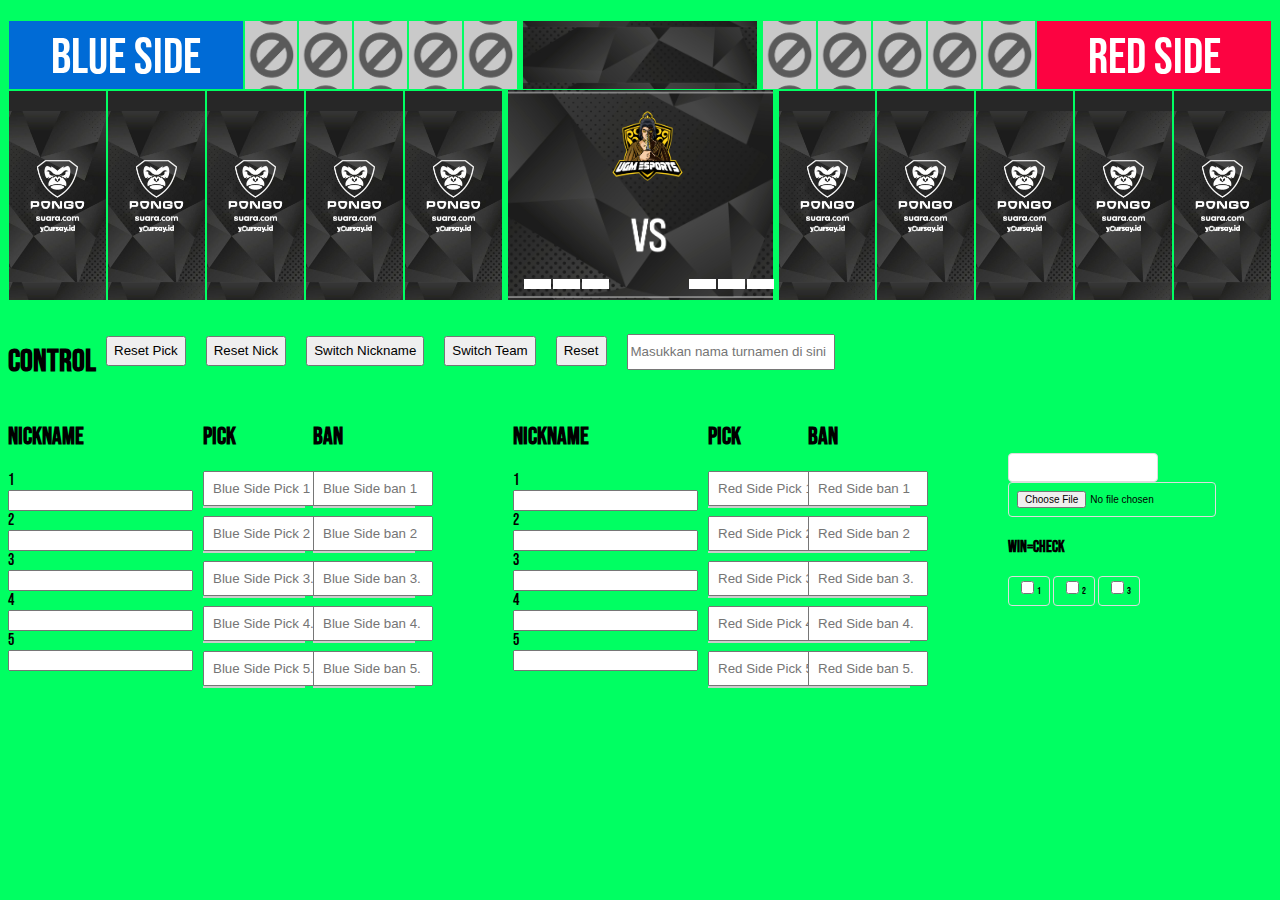
<file: index.html>
<!DOCTYPE html>
<html lang="en">
<link rel="stylesheet" href="style.css">
<head>
    <meta charset="UTF-8">
    <meta name="viewport" content="width=device-width, initial-scale=1.0">
    <title>MLBB PSG </title>
</head>
<body>

<div class="ban">

<!-- Blue side -->
    <div class="teamnameblue">
        <div class="team-name-display" id="teamNameDisplay1">Blue Side</div>
        

    </div>

    <div class="ban1">
        <div id="image-display-6" class="image-display"></div>
        
    </div>

    <div class="ban1">
        <div id="image-display-7" class="image-display"></div>
    </div>

    <div class="ban1">
        <div id="image-display-8" class="image-display"></div>
    </div>
    
    <div class="ban1">
        <div id="image-display-9" class="image-display"></div>
    </div>
    
    <div class="ban1">
        <div id="image-display-10" class="image-display"></div>
    </div>

<!-- Tour Info -->

    <div class="tournamentname">
        <p id="tournamentnameOutput" class="tournamentnamemid"></p>
        

    </div>

<!-- Red side -->

    <div class="ban1">
        <div id="image-display-20" class="image-display"></div>
    </div>

    <div class="ban1">
        <div id="image-display-19" class="image-display"></div>
    </div>

    <div class="ban1">
        <div id="image-display-18" class="image-display"></div>
    </div>

    <div class="ban1">
        <div id="image-display-17" class="image-display"></div>
    </div>
    
    <div class="ban1">
        <div id="image-display-16" class="image-display"></div>
    </div>
    
    

<!-- Red side Name-->
    <div class="teamnamered">
        <div class="team-name-display" id="teamNameDisplay2">Red Side</div>

    </div>

</div>

<div class="pick">

    <div class="pick1">
       
        <div class="nameholder">
            <h2></h2>
            <div id="outputContainer">
                <p id="output1"></p>
            </div>
        </div>
        <div id="image-display-1" class="image-display"></div>
    
        
    </div>

    <div class="pick1">
        
        <div class="nameholder">
            <h2></h2>
            <div id="outputContainer">
                <p id="output2"></p>
            </div>
        </div>
        <div id="image-display-2" class="image-display"></div>

    </div>

    <div class="pick1">
        
        <div class="nameholder">
            <h2></h2>
            <div id="outputContainer">
                <p id="output3"></p>
            </div>
        </div>
        <div id="image-display-3" class="image-display"></div>

    </div>

    <div class="pick1">
       
        <div class="nameholder">
            <h2></h2>
            <div id="outputContainer">
                <p id="output4"></p>
            </div>
        </div>
        <div id="image-display-4" class="image-display"></div>

    </div>

    <div class="pick1">
        
        <div class="nameholder">
            <h2></h2>
            <div id="outputContainer">
                <p id="output5"></p>
            </div>
        </div>
        <div id="image-display-5" class="image-display"></div>

    </div>

<!-- Tour info -->

    <div class="tournamentinfo">
        <div class="tournamentlogo"> 
            <img class="logoprop" src="Assets/Other/UGM ESPORTS logo-min.png">
        </div>

        <div class="bluevsred">

            
            
            <div class="vslogo">
                <img class="vsprop" src="Assets/Other/vs.png">

            </div>
            
           
            
        </div>

        <div class="winlose">
            
            <div class="win1">

                <div class="w">
                    <div class="wimg">
                        <img id="extraImage1" src="Assets/Other/win.png" alt="Extra Image 1">

                    </div>
                </div>

                <div class="w">
                    <div class="wimg">
                        <img id="extraImage2" src="Assets/Other/win.png" alt="Extra Image 2">

                    </div>
                </div>

                <div class="w">
                    <div class="wimg">
                        <img id="extraImage3" src="Assets/Other/win.png" alt="Extra Image 3">

                    </div>
                </div>

            </div>

            <div class="midwin"></div>

            <div class="win1">

                <div class="w">
                    <div class="wimg">
                        <img id="extraImage6" src="Assets/Other/win.png" alt="Extra Image 6">

                    </div>
                </div>

                <div class="w">
                    <div class="wimg">
                        <img id="extraImage5" src="Assets/Other/win.png" alt="Extra Image 5">

                    </div>
                </div>

                <div class="w">
                    <div class="wimg">
                        <img id="extraImage4" src="Assets/Other/win.png" alt="Extra Image 4">

                    </div>
                </div>
                
            </div>



        </div>

    </div>

<!-- Red side -->

    <div class="pick1">
        
        <div class="nameholder">
            <h2></h2>
            <div id="outputContainer">
                <p id="output10"></p>
            </div>
        </div>
        <div id="image-display-15" class="image-display"></div>

    </div>
    
    <div class="pick1">
        
        <div class="nameholder">
            <h2></h2>
            <div id="outputContainer">
                <p id="output9"></p>
            </div>
        </div>
        <div id="image-display-14" class="image-display"></div>

    </div>

    <div class="pick1">
        
        <div class="nameholder">
            <h2></h2>
            <div id="outputContainer">
                <p id="output8"></p>
            </div>
        </div>
        <div id="image-display-13" class="image-display"></div>

    </div>

    <div class="pick1">
        <div class="nameholder">
            <h2></h2>
            <div id="outputContainer">
                <p id="output7"></p>
            </div>
        </div>
        <div id="image-display-12" class="image-display"></div>

    </div>

    <div class="pick1">
        
        <div class="nameholder">
            <h2></h2>
            <div id="outputContainer">
                <p id="output6"></p>
            </div>
        </div>
        <div id="image-display-11" class="image-display"></div>

    </div>

</div>  

<!-- Control -->

<div class="control">
    <H1>CONTROL</H1>
    <button class="controlbutton" onclick="resetAllDropdowns()">Reset Pick</button>

    <button class="controlbutton" onclick="resetInputs()">Reset Nick</button>
    <button class="controlbutton" onclick="switchInputs()">Switch Nickname</button>

        <!-- Tombol untuk reset dan switch all -->
    
   
    <button class="controlbutton" onclick="switchAll()">Switch Team</button>
    <button class="controlbutton" onclick="resetContent()">Reset</button>
    
  <!-- Input Box -->
  <input type="text" id="tournamentnamemid" class="tournamentnamebox" placeholder="Masukkan nama turnamen di sini">
  
  <!-- Output Box -->


</div>



<!-- Input untuk 1-5 -->

<div  class="allcontrol">
    <div class="bluesidecontrol">
        <h2>Nickname</h2>
        <label for="input1">1</label>
        <input type="text" id="input1" oninput="updateOutput()"><br>
        <label for="input2">2</label>
        <input type="text" id="input2" oninput="updateOutput()"><br>
        <label for="input3">3</label>
        <input type="text" id="input3" oninput="updateOutput()"><br>
        <label for="input4">4</label>
        <input type="text" id="input4" oninput="updateOutput()"><br>
        <label for="input5">5</label>
        <input type="text" id="input5" oninput="updateOutput()"><br>
    </div>

    <div class="bluesidepick">
        <div id="dropdowns-container"><H2>Pick</H2> 
            <!-- Setiap dropdown diberi ID unik berdasarkan indeks -->
            <div class="dropdown-container">
                <input type="text" id="search-1" class="dropdown" placeholder="Blue Side Pick 1" oninput="filterDropdown(1)">
                <div id="dropdown-items-1" class="dropdown-items"></div>
                
            </div>
            <div class="dropdown-container">
                <input type="text" id="search-2" class="dropdown" placeholder="Blue Side Pick 2" oninput="filterDropdown(2)">
                <div id="dropdown-items-2" class="dropdown-items"></div>
                
            </div>
        
            <div class="dropdown-container">
                <input type="text" id="search-3" class="dropdown" placeholder="Blue Side Pick 3." oninput="filterDropdown(3  )">
                <div id="dropdown-items-3" class="dropdown-items"></div>
                
            </div>

            <div class="dropdown-container">
                <input type="text" id="search-4" class="dropdown" placeholder="Blue Side Pick 4." oninput="filterDropdown(4  )">
                <div id="dropdown-items-4" class="dropdown-items"></div>
                
            </div>

            <div class="dropdown-container">
                <input type="text" id="search-5" class="dropdown" placeholder="Blue Side Pick 5." oninput="filterDropdown(5  )">
                <div id="dropdown-items-5" class="dropdown-items"></div>
                
            </div>
            <!-- Tambahkan dropdown-container untuk ke-3 hingga ke-20 dengan pola yang sama -->
        </div>


    </div>

    <div class="bluesideban">
        <div id="dropdowns-container"><H2>ban</H2> 
            <!-- Setiap dropdown diberi ID unik berdasarkan indeks -->
            <div class="dropdown-container">
                <input type="text" id="search-6" class="dropdown" placeholder="Blue Side ban 1" oninput="filterDropdown(6)">
                <div id="dropdown-items-6" class="dropdown-items"></div>
                
            </div>
            <div class="dropdown-container">
                <input type="text" id="search-7" class="dropdown" placeholder="Blue Side ban 2" oninput="filterDropdown(7)">
                <div id="dropdown-items-7" class="dropdown-items"></div>
                
            </div>
        
            <div class="dropdown-container">
                <input type="text" id="search-8" class="dropdown" placeholder="Blue Side ban 3." oninput="filterDropdown(8  )">
                <div id="dropdown-items-8" class="dropdown-items"></div>
                
            </div>

            <div class="dropdown-container">
                <input type="text" id="search-9" class="dropdown" placeholder="Blue Side ban 4." oninput="filterDropdown(9  )">
                <div id="dropdown-items-9" class="dropdown-items"></div>
                
            </div>

            <div class="dropdown-container">
                <input type="text" id="search-10" class="dropdown" placeholder="Blue Side ban 5." oninput="filterDropdown(10  )">
                <div id="dropdown-items-10" class="dropdown-items"></div>
        
            </div>
            <!-- Tambahkan dropdown-container untuk ke-3 hingga ke-20 dengan pola yang sama -->
        </div>


    </div>

<!-- Input untuk 6-10 -->
    <div class="redsidecontrol">
        <h2>Nickname</h2>
        <label for="input6">1</label>
        <input type="text" id="input6" oninput="updateOutput()"><br>
        <label for="input7">2</label>
        <input type="text" id="input7" oninput="updateOutput()"><br>
        <label for="input8">3</label>
        <input type="text" id="input8" oninput="updateOutput()"><br>
        <label for="input9">4</label>
        <input type="text" id="input9" oninput="updateOutput()"><br>
        <label for="input10">5</label>
        <input type="text" id="input10" oninput="updateOutput()"><br>
    </div>

    <div class="redesidepick">
        <div id="dropdowns-container"><H2>Pick</H2> 
            <!-- Setiap dropdown diberi ID unik berdasarkan indeks -->
            <div class="dropdown-container">
                <input type="text" id="search-11" class="dropdown" placeholder="Red Side Pick 1" oninput="filterDropdown(11)">
                <div id="dropdown-items-11" class="dropdown-items"></div>
                
            </div>
            <div class="dropdown-container">
                <input type="text" id="search-12" class="dropdown" placeholder="Red Side Pick 2" oninput="filterDropdown(12)">
                <div id="dropdown-items-12" class="dropdown-items"></div>
                
            </div>
        
            <div class="dropdown-container">
                <input type="text" id="search-13" class="dropdown" placeholder="Red Side Pick 3." oninput="filterDropdown(13)">
                <div id="dropdown-items-13" class="dropdown-items"></div>
                
            </div>

            <div class="dropdown-container">
                <input type="text" id="search-14" class="dropdown" placeholder="Red Side Pick 4." oninput="filterDropdown(14)">
                <div id="dropdown-items-14" class="dropdown-items"></div>
                
            </div>

            <div class="dropdown-container">
                <input type="text" id="search-15" class="dropdown" placeholder="Red Side Pick 5." oninput="filterDropdown(15)">
                <div id="dropdown-items-15" class="dropdown-items"></div>
    
            </div>
            <!-- Tambahkan dropdown-container untuk ke-3 hingga ke-20 dengan pola yang sama -->
        </div>


    </div>

    <div class="redesideban">
        <div id="dropdowns-container"><H2>ban</H2> 
            <!-- Setiap dropdown diberi ID unik berdasarkan indeks -->
            <div class="dropdown-container">
                <input type="text" id="search-16" class="dropdown" placeholder="Red Side ban 1" oninput="filterDropdown(16)">
                <div id="dropdown-items-16" class="dropdown-items"></div>
                
            </div>
            <div class="dropdown-container">
                <input type="text" id="search-17" class="dropdown" placeholder="Red Side ban 2" oninput="filterDropdown(17)">
                <div id="dropdown-items-17" class="dropdown-items"></div>
                
            </div>
        
            <div class="dropdown-container">
                <input type="text" id="search-18" class="dropdown" placeholder="Red Side ban 3." oninput="filterDropdown(18  )">
                <div id="dropdown-items-18" class="dropdown-items"></div>
                
            </div>

            <div class="dropdown-container">
                <input type="text" id="search-19" class="dropdown" placeholder="Red Side ban 4." oninput="filterDropdown(19  )">
                <div id="dropdown-items-19" class="dropdown-items"></div>
                
            </div>

            <div class="dropdown-container">
                <input type="text" id="search-20" class="dropdown" placeholder="Red Side ban 5." oninput="filterDropdown(20  )">
                <div id="dropdown-items-20" class="dropdown-items"></div>
        
            </div>
            <!-- Tambahkan dropdown-container untuk ke-3 hingga ke-20 dengan pola yang sama -->
        </div>


    </div>

    <div class="bluelast">
        <div class="container">
            <!-- Input untuk nama tim -->
            <div class="input-container">
                <input id="team1" type="text" value="" oninput="updateTeamName()">
            
            <div class="input-container">
                    <input id="file1" type="file" accept="image/*" onchange="loadImage(event, 'image1')">
            </div>
            
            <div class="checkbox-container">
                <h4>Win=Check</h4>
                <label><input type="checkbox" id="checkbox1" onclick="toggleImage('extraImage1')" unchecked>1</label>
                <label><input type="checkbox" id="checkbox2" onclick="toggleImage('extraImage2')" unchecked>2</label>
                <label><input type="checkbox" id="checkbox3" onclick="toggleImage('extraImage3')" unchecked>3</label>
                
            </div>

            </div>
        </div>
        
    </div>


    <div class="redlast">
        <div class="container">
            <!-- Input untuk nama tim -->
            <div class="input-container">
                <input id="team2" type="text" value="" oninput="updateTeamName()">
            
            <div class="input-container">
                    <input id="file2" type="file" accept="image/*" onchange="loadImage(event, 'image2')">
            </div>
            
            <div class="checkbox-container">
                <h4>Win=Check</h4>
                <label><input type="checkbox" id="checkbox4" onclick="toggleImage('extraImage4')" unchecked>1</label>
                <label><input type="checkbox" id="checkbox5" onclick="toggleImage('extraImage5')" unchecked>2</label>
                <label><input type="checkbox" id="checkbox6" onclick="toggleImage('extraImage6')" unchecked>3</label>
                
            </div>

            </div>
        </div>
        
    </div>

</div>


</body>


<script src="script.js"></script>
</html>
</file>
<file: style.css>
@font-face {
    font-family: 'bebas neue';
    src: url('Assets/Font/BebasNeue-Regular.otf') format('truetype');
    font-weight: normal;
    font-style: normal;
  }

  /* Menggunakan font di seluruh halaman */
  body {
    font-family: 'bebas neue', sans-serif;
    background-color: #00ff62;
  }


/*Display*/

.ban {
    display: flex;
    margin-top:20px
}

.teamnameblue{
    width: 300px;
    height: 68px;
    text-align: center;
    line-height: 49px;
    background-color: #006bd6;
    margin: 1px;
    align-items: center;
    justify-content: center;
     
}

.teamnamered{
    width: 300px;
    height: 68px;
    text-align: center;
    line-height: 49px;
    background-color: #fc0341;
    margin: 1px;
    
}

.ban1 {
    width: 68px;
    height: 68px;
    background-color: aqua;
    margin: 1px;
    overflow: hidden;
    background-image: url("Assets/Other/ban.png");
    background-position: center;
    background-size: 100%;
    filter: grayscale(100%);
   
}

.tournamentname {
    width: 300px;   
    height: 68px;
    background-color:#9900ff;
    background-image:url("Assets/Other/Tournamentnamebg.jpg");
    background-size: 105%;
    background-position: center;
    margin-top: 1.3px;
    margin-left: 5px;
    margin-right: 5px;
    text-align: center;
    align-items: center;
    justify-content: center;
    text-align: center;
    overflow: hidden;

}

.tournamentnamemid{
    font-size: 30px;
    margin-top: 17px ;
    font-weight: normal ;
    text-align: center;
    align-items: center;
    color: #ffffff;
    
}

.tournamentnamebox{
    width: 200px;
    height: 30px;
    margin-top: 13px;
    margin-right: 10px;
    margin-left: 10px;
}

.tournamentinfo{
    width: 300px;
    height: 209.7px;
    background-color: #9900ff;
    background-image: url("Assets/Other/Tounamentinfobg.jpg");
    background-size: 110%;
    background-position: center;    
    margin-left: 5px;
    margin-right: 5px;
}

.tournamentlogo{
    width: 200px;
    height: 75px;
    margin-left: 65px ;
    margin-top: 20px;
    overflow: hidden;
    
}

.logoprop{
   
    justify-content: space-around;
    width: 150px; /* Lebar gambar */
    height: 75px; /* Tinggi gambar */
    object-fit: contain;
}

.bluevsred{
    width: 250px;
    height: 80px;
    
    margin-left: 14.4px;
    margin-top: 10px;
    display: flex;
}

.bluelogo{
    width: 83.3px;
    height: 80px;
    
    overflow: hidden;
}

.vslogo{
    width: 83.33333333333333px;
    height: 80px;
    justify-content: center;
    margin-left: 85px;
    overflow: hidden;
}

.vsprop{
    width: 83.33333333333333px;
    height: 80px;
    object-fit: contain;
}

.redlogo{
    width: 83.33333333333333px;
    height: 80px;
   
    overflow: hidden;
}

.winlose{
    width: 250px;
    height: 10px;
   
    margin-left: 14.4px;
    display: flex;
}

.w{
    width: 27px;
    height: 10px;
    
    margin-right: 1px;
    margin-left: 1px;
}
.win1{
    width: 83.33333px;
    height: 10px;
    margin: 1px 1px 1px;
    display: flex;
    
}

.midwin{
    width: 83.33333px;
    height: 10px;
}


.nickname{
    display: flex   ;
}

.pick{
    display: flex;
}

.pick1{
    width: 128.4px;
    height: 208.65px;
    background-color: blueviolet;
    margin: 1px;
    overflow: hidden;
    background-image: url("Assets/Other/Pickbg.jpg");
    background-position: center;
    background-size: 110%;
    overflow: hidden;
}



.nameholder{
    
    position: bottom;
    width: 128.4 ;
    height: 20px ;
    display: flex;
    justify-content: center; 
    align-items: center;
    background-color: #272727;
    font-size: 16px;
    color: #ffffff;
    
}

/*Control*/

.control {
    margin-top: 20px;
    display: flex;
    margin-right: 10px;
    
}

.controlbutton{
    margin-top: 15px;
    margin-right: 10px;
    margin-left: 10px;
    height: 30px;
}

.allcontrol{
    display: flex;

}

.bluesidecontrol{
    margin-right: 10px;

}
.bluesidepick{
    margin-right: 10px;
}
.bluesideban{
    margin-right: 100px; 
}

.bluelast{
    margin-left: 100px;
}

.redsidecontrol{
    margin-right: 10px;
}

.redsidepick{
    margin-right: 10px;
}

.bluesideban{
    margin-right: 100px; 
}

.redlast{
    margin-left: 100px;
}
/* Dropdown */

.dropdown-container {
    position: relative;
    width: 100px;
    margin-bottom: 10px;
}

.dropdown {
    width: 100%;
    padding: 8px;
}

.dropdown-items {
    position: absolute;
    width: 100%;
    max-height: 100px;
    overflow-y: auto;
    background-color: #fff;
    border: 1px solid #ccc;
    z-index: 1;
}

.dropdown-item {
    padding: 8px;
    cursor: pointer;
}

.dropdown-item:hover {
    background-color: #f0f0f0;
}

/* Animasi Fly-In dan Fly-Out */
.fly-in {
    animation: flyIn 1.5s ease-in-out;
}

.fly-out {
    animation: flyOut 1.2s ease-in-out;
}

/* Keyframes untuk animasi */
@keyframes flyIn {
    0% {
        opacity: 1;
        transform: translateY(250px);
    }
    100% {
        opacity: 1;
        transform: translateX(0);
    }
}

@keyframes flyOut {
    0% {
        opacity: 1;
        transform: translateX(0);
    }
    100% {
        opacity: 1;
        transform: translateY(650px);
    }
}

/* Style untuk gambar */
.image-display img {
    max-width: 100%;
    height: auto;
    
    
}

/*aaa*/
.container {
    
    flex-direction: column;
    align-items: center;
    gap: 20px;
    margin-top: 50px;
}
.input-container, .image-container, .button-container, .checkbox-container {
    
    gap: 20px;
    align-items: center;
}
.image-container img {
    justify-content: space-around;
    width: 83.3px; /* Lebar gambar */
    height: 80px; /* Tinggi gambar */
    object-fit: contain;
}

.wimg{
    width: 27px;
    height: 10px;
    margin-top: -1px;
}

.wimg img{
    width: 27px;
    height: 10px;

}

.image-container img:hover {
    transform: scale(1.05);
}
.team-name-display {
    font-size: 50px;
    font-weight: normal ;
    text-align: center;
    margin-top: 13px;
    align-items: center;
    justify-content: center;
    color: #ffffff;
    
}
.input-container input, .button-container button, .checkbox-container label {
    padding: 8px;
    font-size: 10px;
    border-radius: 4px;
    border: 1px solid #ddd;
}
</file>
